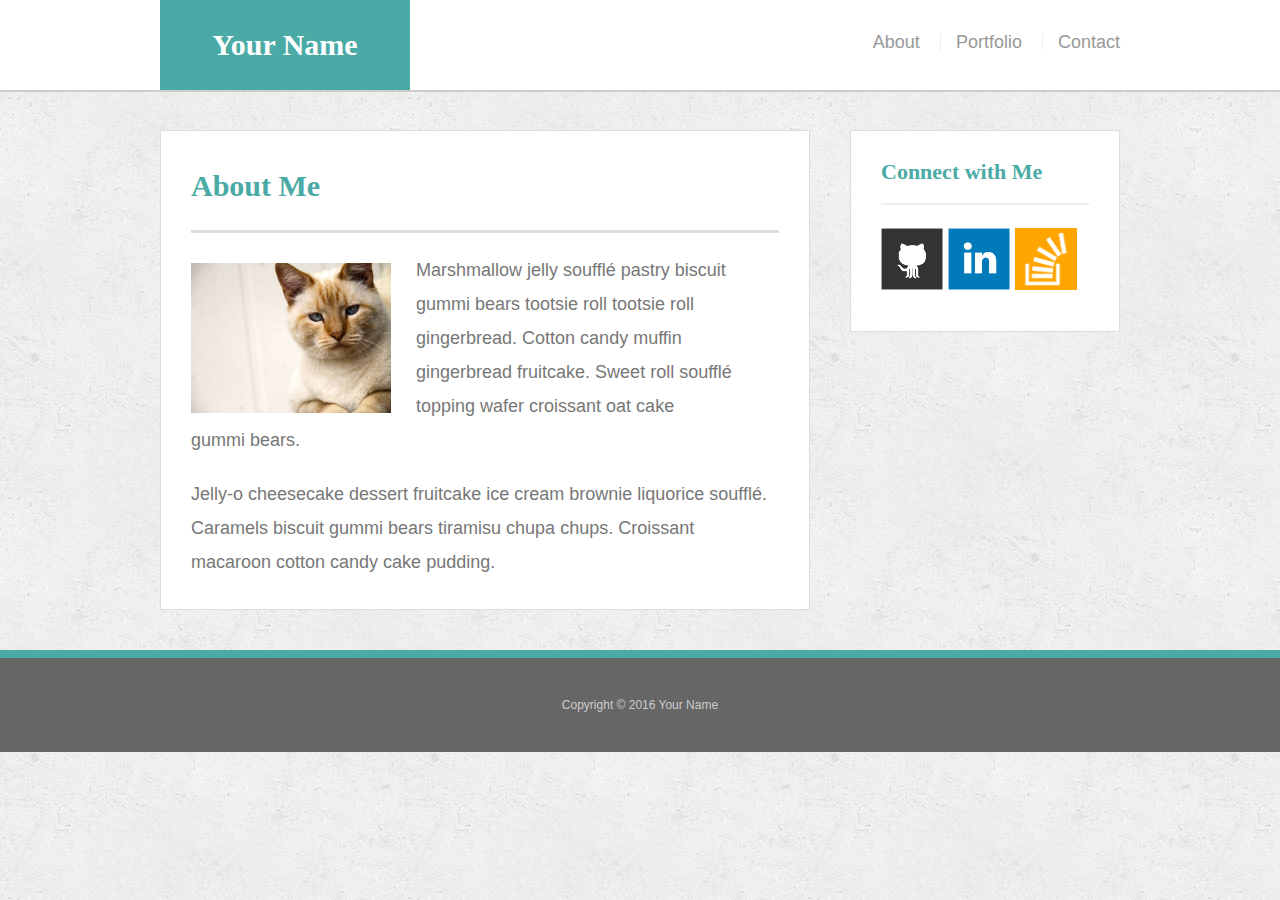
<file: basic-portfolio/index.html>
<!doctype html>
<html lang="en-us">

<head>
  <meta charset="UTF-8">
  <title>About | Your Name</title>
  <link rel="stylesheet" type="text/css" href="assets/css/reset.css">
  <meta name="viewport" content="width=device-width, initial-scale=1">
  <link rel="stylesheet" type="text/css" href="assets/css/style.css">
</head>

<body>

  <header id="masthead">
    <div class="container">
      <a href="index.html" id="logo">Your Name</a>
      <nav>
        <a href="index.html">About</a>
        <a href="portfolio.html">Portfolio</a>
        <a href="contact.html">Contact</a>
      </nav>
    </div>
  </header>

  <div id="main-container" class="container">
    <section class="main-section">
      <h1>About Me</h1>

      <img src="assets/images/cat.jpg" class="auth-image" alt="Your Name">

      <p>Marshmallow jelly souffl&eacute; pastry biscuit gummi bears tootsie roll tootsie roll gingerbread. Cotton candy muffin gingerbread fruitcake. Sweet roll souffl&eacute; topping wafer croissant oat cake gummi&nbsp;bears.</p>

      <p>Jelly-o cheesecake dessert fruitcake ice cream brownie liquorice souffl&eacute;. Caramels biscuit gummi bears tiramisu chupa chups. Croissant macaroon cotton candy cake pudding.</p>

    </section>

    <section class="sidebar">
      <div id="connect">
        <h2>Connect with Me</h2>

        <a href="#"><img src="assets/images/github-128.png" class="social" alt="GitHub" /></a>
        <a href="#"><img src="assets/images/linkedin-128.png" class="social" alt="LinkedIn" /></a>
        <a href="#"><img src="assets/images/stackoverflow-128.png" class="social" alt="Stack Overflow" /></a>
      </div>
    </section>
  </div>

  <footer>
    <div class="container">
      Copyright &copy; 2016 Your Name
    </div>
  </footer>
</body>

</html>
</file>
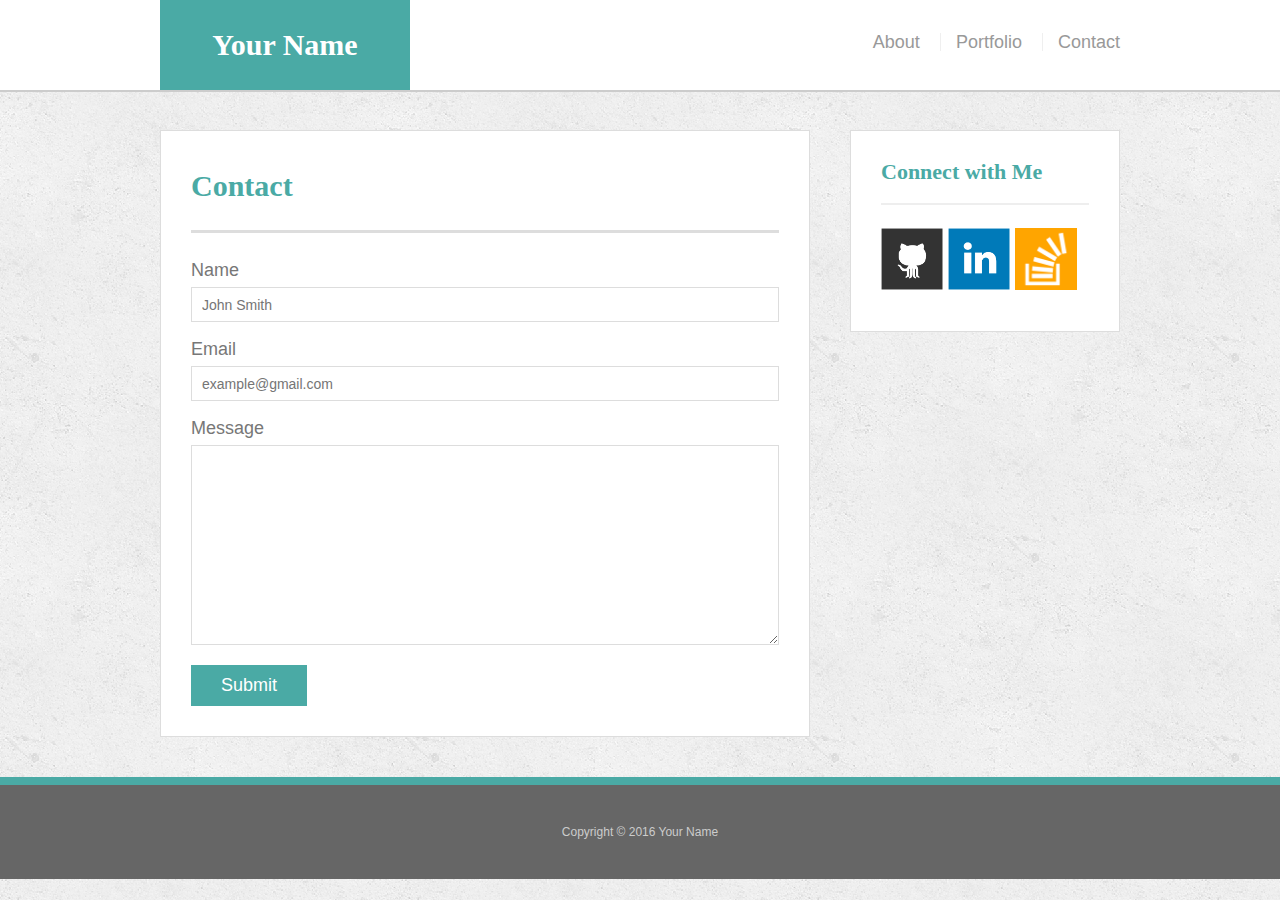
<file: basic-portfolio/contact.html>
<!doctype html>
<html lang="en-us">

<head>
  <meta charset="UTF-8">
  <title>Contact | Your Name</title>
  <link rel="stylesheet" type="text/css" href="assets/css/reset.css">
  <link rel="stylesheet" type="text/css" href="assets/css/style.css">
  <meta name="viewport" content="width=device-width, initial-scale=1">

</head>

<body>

  <header id="masthead">
    <div class="container">
      <a href="index.html" id="logo">Your Name</a>
      <nav>
        <a href="index.html">About</a>
        <a href="portfolio.html">Portfolio</a>
        <a href="contact.html">Contact</a>
      </nav>
    </div>
  </header>

  <div id="main-container" class="container">
    <section class="main-section">
      <h1>Contact</h1>

      <form id="contact-form">
        <ul>
          <li>
            <label for="name">Name</label>
            <input type="text" id="name" name="name" placeholder="John Smith" required="required">
          </li>
          <li>
            <label for="email">Email</label>
            <input type="email" id="email" name="email" placeholder="example@gmail.com" required="required">
          </li>
          <li>
            <label for="message">Message</label>
            <textarea id="message" name="message" required="required"></textarea>
          </li>
        </ul>
        <input type="submit">
      </form>

    </section>

    <section class="sidebar">
      <div id="connect">
        <h2>Connect with Me</h2>

        <a href="#"><img src="assets/images/github-128.png" class="social" alt="GitHub" /></a>
        <a href="#"><img src="assets/images/linkedin-128.png" class="social" alt="LinkedIn" /></a>
        <a href="#"><img src="assets/images/stackoverflow-128.png" class="social" alt="Stack Overflow" /></a>
      </div>
    </section>
  </div>

  <footer>
    <div class="container">
      Copyright &copy; 2016 Your Name
    </div>
  </footer>
</body>

</html>
</file>
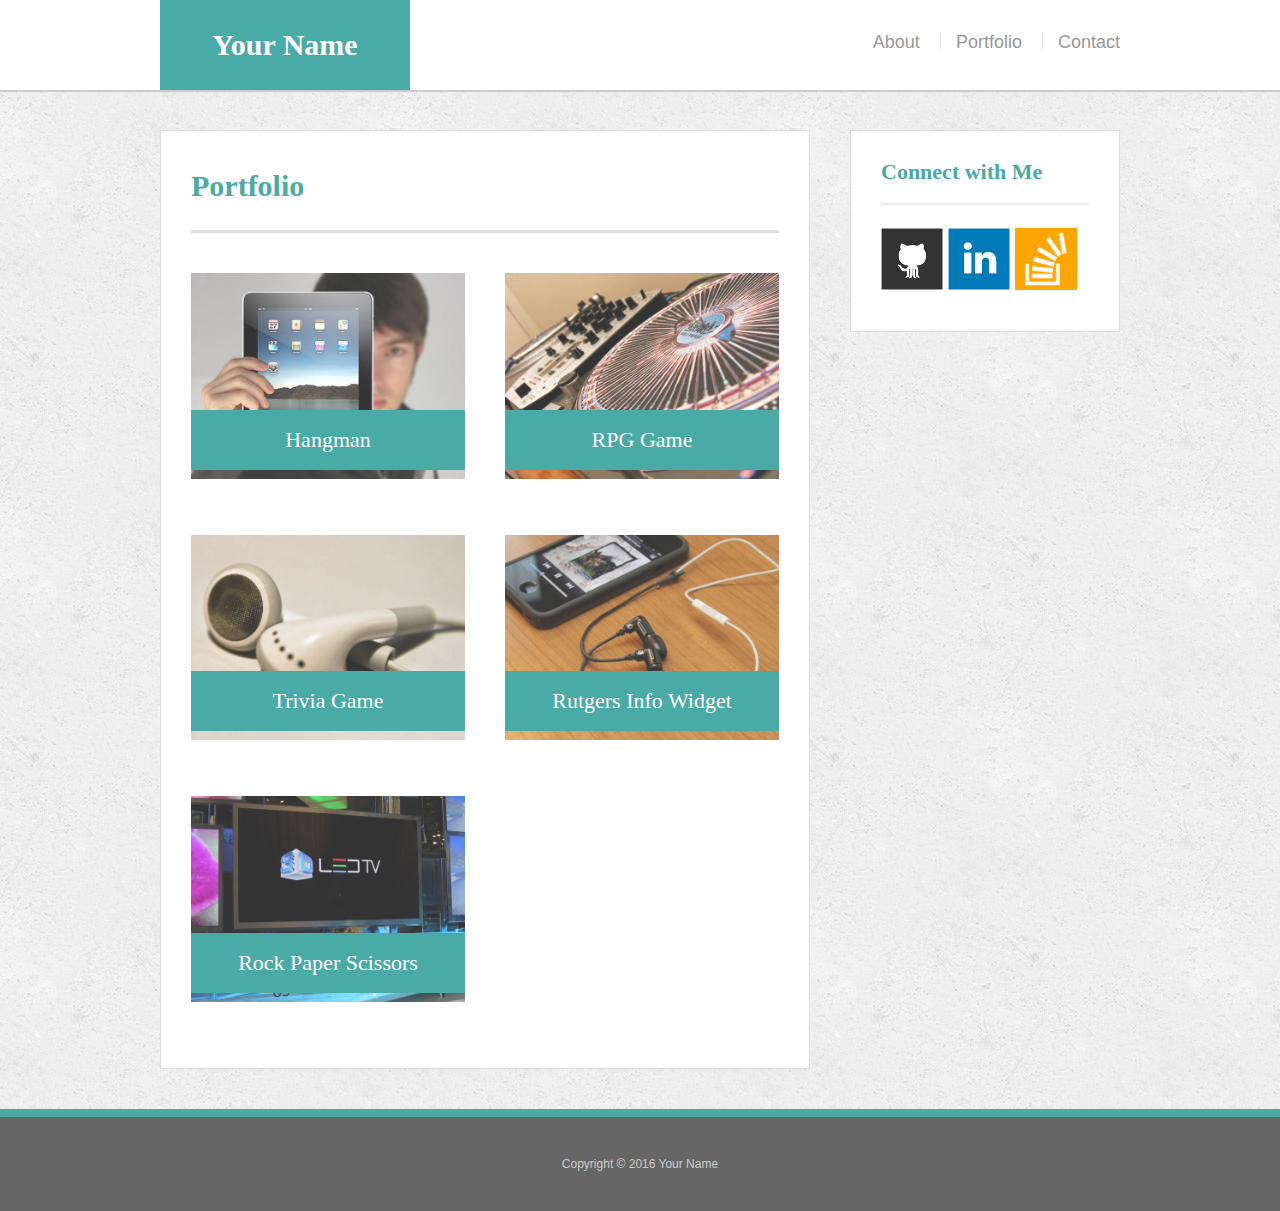
<file: basic-portfolio/portfolio.html>
<!doctype html>
<html lang="en-us">

<head>
  <meta charset="UTF-8">
  <title>Portfolio | Your Name</title>
  <link rel="stylesheet" type="text/css" href="assets/css/reset.css">
  <link rel="stylesheet" type="text/css" href="assets/css/style.css">
  <meta name="viewport" content="width=device-width, initial-scale=1">
</head>

<body>

  <header id="masthead">
    <div class="container">
      <a href="index.html" id="logo">Your Name</a>
      <nav>
        <a href="index.html">About</a>
        <a href="portfolio.html">Portfolio</a>
        <a href="contact.html">Contact</a>
      </nav>
    </div>
  </header>

  <div id="main-container" class="container">
    <section class="main-section">
      <h1>Portfolio</h1>

      <div class="work">
        <img src="assets/images/technics-q-c-640-480-1.jpg" alt="hangman">

        <h3>Hangman</h3>
      </div>
      <div class="work">
        <img src="assets/images/technics-q-c-640-480-2.jpg" alt="RPG Game">

        <h3>RPG Game</h3>
      </div>
      <div class="work">
        <img src="assets/images/technics-q-c-640-480-5.jpg" alt="Trivia Game">

        <h3>Trivia Game</h3>
      </div>
      <div class="work">
        <img src="assets/images/technics-q-c-640-480-7.jpg" alt="Rutgers Info Widget">

        <h3>Rutgers Info Widget</h3>
      </div>
      <div class="work">
        <img src="assets/images/technics-q-c-640-480-9.jpg" alt="Rock Paper Scissors">

        <h3>Rock Paper Scissors</h3>
      </div>

    </section>

    <section class="sidebar">
      <div id="connect">
        <h2>Connect with Me</h2>

        <a href="#"><img src="assets/images/github-128.png" class="social" alt="GitHub" /></a>
        <a href="#"><img src="assets/images/linkedin-128.png" class="social" alt="LinkedIn" /></a>
        <a href="#"><img src="assets/images/stackoverflow-128.png" class="social" alt="Stack Overflow" /></a>
      </div>
    </section>
  </div>

  <footer>
    <div class="container">
      Copyright &copy; 2016 Your Name
    </div>
  </footer>
</body>

</html>
</file>
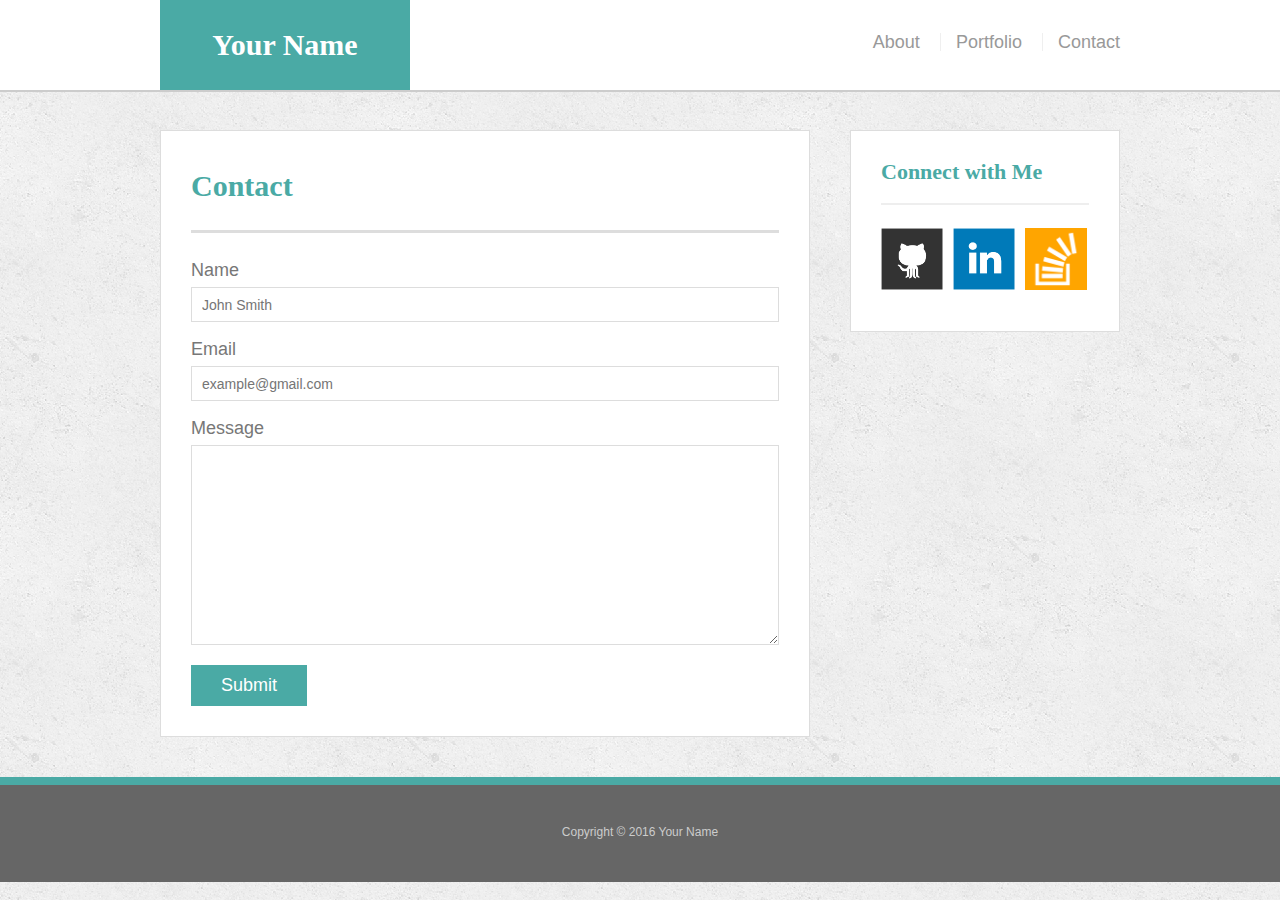
<file: basic-portfolio/bonus/hover-styles.html>
<!doctype html>
<html lang="en-us">

<head>
  <meta charset="UTF-8">
  <title>Hover Styling</title>
  <link rel="stylesheet" type="text/css" href="assets/css/reset.css">
  <link rel="stylesheet" type="text/css" href="assets/css/style.css">
</head>

<body>

  <header id="masthead">
    <div class="container">
      <a href="#" id="logo">Your Name</a>
      <nav>
        <a href="#">About</a>
        <a href="#">Portfolio</a>
        <a href="#">Contact</a>
      </nav>
    </div>
  </header>

  <div id="main-container" class="container">
    <section class="main-section">
      <h1>Contact</h1>

      <form id="contact-form">
        <ul>
          <li>
            <label for="name">Name</label>
            <input type="text" id="name" name="name" placeholder="John Smith" required="required">
          </li>
          <li>
            <label for="email">Email</label>
            <input type="email" id="email" name="email" placeholder="example@gmail.com" required="required">
          </li>
          <li>
            <label for="message">Message</label>
            <textarea id="message" name="message" required="required"></textarea>
          </li>
        </ul>
        <input type="submit">
      </form>

    </section>

    <section class="sidebar">
      <div id="connect">
        <h2>Connect with Me</h2>

        <img src="assets/images/github-128.png" class="social" alt="Github">
        <img src="assets/images/linkedin-128.png" class="social" alt="LinkedIn">
        <img src="assets/images/stackoverflow-128.png" class="social" alt="Stack Overflow">
      </div>
    </section>
  </div>

  <footer>
    <div class="container">
      Copyright &copy; 2016 Your Name
    </div>
  </footer>
</body>

</html>
</file>
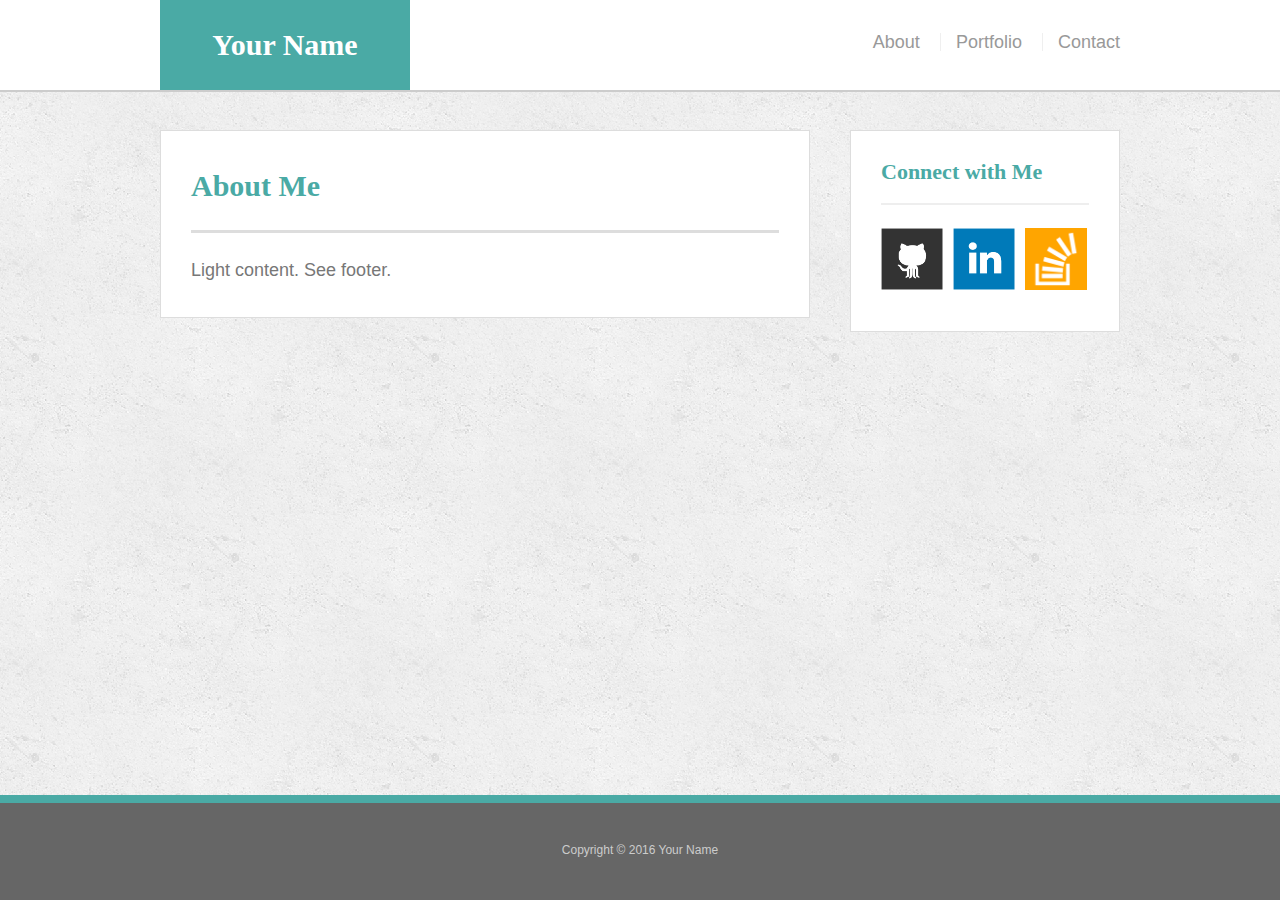
<file: basic-portfolio/bonus/sticky-footer.html>
<!doctype html>
<html lang="en-us">

<head>
  <meta charset="UTF-8">
  <title>Sticky Footer</title>
  <link rel="stylesheet" type="text/css" href="assets/css/reset.css">
  <link rel="stylesheet" type="text/css" href="assets/css/style.css">
</head>

<body>

  <header id="masthead">
    <div class="container">
      <a href="#" id="logo">Your Name</a>
      <nav>
        <a href="#">About</a>
        <a href="#">Portfolio</a>
        <a href="#">Contact</a>
      </nav>
    </div>
  </header>

  <div class="wrapper">
    <div id="main-container" class="container">
      <section class="main-section">
        <h1>About Me</h1>

        <p>Light content. See footer.</p>

      </section>

      <section class="sidebar">
        <div id="connect">
          <h2>Connect with Me</h2>

          <img src="assets/images/github-128.png" class="social" alt="Github">
          <img src="assets/images/linkedin-128.png" class="social" alt="LinkedIn">
          <img src="assets/images/stackoverflow-128.png" class="social" alt="Stack Overflow">
        </div>
      </section>

      <div class="push"></div>
    </div>
  </div>

  <footer>
    <div class="container">
      Copyright &copy; 2016 Your Name
    </div>
  </footer>
</body>

</html>
</file>
<file: basic-portfolio/assets/css/style.css>
body {
  font-family: Arial, "Helvetica Neue", Helvetica, sans-serif;
  font-size: 18px;
  line-height: 34px;
  color: #777;
  background: url("../images/concrete_seamless.png");
}

* {
  box-sizing: border-box;
}

/* general */

.container {
  width: 100%;
  max-width: 960px;
  margin: 0 auto;
  clear: both;
}

h1,
h2,
h3,
p {
  margin-bottom: 20px;
}

p:last-child {
  margin-bottom: 0;
}

h1,
h2,
h3 {
  font-family: Georgia, Times, "Times New Roman", serif;
  font-weight: 700;
  color: #4aaaa5;
}

h1 {
  padding-bottom: 20px;
  font-size: 30px;
  line-height: 49px;
  border-bottom: 3px solid #ddd;
}

h2,
h3 {
  font-size: 22px;
}

/* header */

#masthead {
  position: fixed;
  z-index: 99;
  width: 100%;
  margin: 0 0 30px;
  overflow: auto;
  color: #fff;
  background: #fff;
  border-bottom: 2px solid #ccc;
}

#logo {
  float: left;
  width: 250px;
  height: 90px;
  font-family: Georgia, Times, "Times New Roman", serif;
  font-size: 30px;
  font-weight: 700;
  line-height: 90px;
  color: #fff;
  text-align: center;
  text-decoration: none;
  background: #4aaaa5;
}

nav {
  float: right;
  margin-top: 25px;
}

nav a {
  display: inline-block;
  padding-left: 15px;
  margin-left: 15px;
  line-height: 18px;
  color: #999;
  text-decoration: none;
  border-left: 1px solid #efefef;
}

nav a:first-child {
  border-left: 0 none;
}

/* footer */

footer {
  padding: 30px 0;
  clear: both;
  font-size: 12px;
  color: #fff;
  color: #ccc;
  text-align: center;
  background: #666;
  border-top: 8px solid #4aaaa5;
}

/* sidebar */

.sidebar {
  float: right;
  width: 100%;
  max-width: 270px;
  padding: 30px;
  margin-bottom: 20px;
  background: #fff;
  border: 1px solid #ddd;
}

h3,
.sidebar h2 {
  padding-bottom: 20px;
  margin-bottom: 15px;
  line-height: 22px;
  border-bottom: 2px solid #eee;
}

.social {
  width: 62px;
  height: 62px;
  margin-top: 8px;
  margin-right: 5px;
}

.social:last-child {
  margin-right: 0;
}

/* main */

#main-container {
  padding-top: 130px;
}

.main-section {
  float: left;
  width: 100%;
  max-width: 650px;
  padding: 30px;
  margin: 0 0 40px;
  background: #fff;
  border: 1px solid #ddd;
}

/* portfolio page */

.work {
  position: relative;
  float: left;
  width: 274px;
  margin: 20px 0 25px;
  overflow: auto;
}

.work:nth-child(even) {
  margin-right: 40px;
}

.work img {
  width: 100%;
  border: 0 none;
  opacity: 0.8;
}

.work h3 {
  position: absolute;
  bottom: 20px;
  width: 100%;
  padding: 15px;
  margin-bottom: 0;
  font-weight: 300;
  line-height: 30px;
  color: #fff;
  text-align: center;
  background: #4aaaa5;
  border-bottom: 0;
}

.auth-image {
  float: left;
  width: 200px;
  height: auto;
  margin-top: 10px;
  margin-right: 25px;
}

/* contact page */

#contact-form ul {
  margin-bottom: 20px;
}

#contact-form li {
  margin-bottom: 10px;
}

label,
input[type=text],
input[type=email],
textarea {
  display: block;
  width: 100%;
}

input[type=text],
input[type=email],
textarea {
  height: 35px;
  padding: 0 10px;
  font-size: 14px;
  border: 1px solid #ddd;
}

textarea {
  height: 200px;
}

input[type=submit] {
  padding: 10px 30px;
  font-size: 18px;
  color: #fff;
  cursor: pointer;
  background: #4aaaa5;
  border: 0 none;
}


@media only screen and (max-width: 640px){
      [class*="col-"] {
        width: 100%;

}

@media only screen and (max-width: 768px) {
      [class*="col-"] {
        width: 100%;
}

@media only screen and (max-width: 640px){
      [class*="col-"] {
        width: 100%;
}
</file>
<file: basic-portfolio/bonus/assets/css/style.css>
body {
  font-family: Arial, "Helvetica Neue", Helvetica, sans-serif;
  font-size: 18px;
  line-height: 34px;
  color: #777;
  background: url("../images/concrete_seamless.png");
}

* {
  box-sizing: border-box;
  margin: 0;
}

/* sticky footer styling */

/* http://ryanfait.com/html5-sticky-footer/ */

html,
body {
  height: 100%;
}

.wrapper {
  height: auto !important;
  height: 100%;
  min-height: 100%;
  margin: 0 auto -105px;
}

footer,
.push {
  height: 105px;
}

/* end sticky footer styling */

/* start hover styling */

#logo:hover,
input[type=submit]:hover {
  background: #5e7f7e;
}

nav a:hover {
  color: #5e7f7e;
}

.social:hover {
  cursor: pointer;
  opacity: 0.8;
}

/* end hover styling */

/* general styling */

.container {
  width: 100%;
  max-width: 960px;
  margin: 0 auto;
  clear: both;
}

h1,
h2,
h3,
p {
  margin-bottom: 20px;
}

p:last-child {
  margin-bottom: 0;
}

h1,
h2,
h3 {
  font-family: Georgia, Times, "Times New Roman", serif;
  font-weight: 700;
  color: #4aaaa5;
}

h1 {
  padding-bottom: 20px;
  font-size: 30px;
  line-height: 49px;
  border-bottom: 3px solid #ddd;
}

h2,
h3 {
  font-size: 22px;
}

/* header */

#masthead {
  position: fixed;
  z-index: 99;
  width: 100%;
  margin: 0 0 30px;
  overflow: auto;
  color: #fff;
  background: #fff;
  border-bottom: 2px solid #ccc;
}

#logo {
  float: left;
  width: 250px;
  height: 90px;
  font-family: Georgia, Times, "Times New Roman", serif;
  font-size: 30px;
  font-weight: 700;
  line-height: 90px;
  color: #fff;
  text-align: center;
  text-decoration: none;
  background: #4aaaa5;
}

nav {
  float: right;
  margin-top: 25px;
}

nav a {
  display: inline-block;
  padding-left: 15px;
  margin-left: 15px;
  line-height: 18px;
  color: #999;
  text-decoration: none;
  border-left: 1px solid #efefef;
}

nav a:first-child {
  border-left: 0 none;
}

/* footer */

footer {
  padding: 30px 0;
  clear: both;
  font-size: 12px;
  color: #fff;
  color: #ccc;
  text-align: center;
  background: #666;
  border-top: 8px solid #4aaaa5;
}

/* sidebar */

.sidebar {
  float: right;
  width: 100%;
  max-width: 270px;
  padding: 30px;
  margin-bottom: 20px;
  background: #fff;
  border: 1px solid #ddd;
}

h3,
.sidebar h2 {
  padding-bottom: 20px;
  margin-bottom: 15px;
  line-height: 22px;
  border-bottom: 2px solid #eee;
}

.social {
  width: 62px;
  height: 62px;
  margin-top: 8px;
  margin-right: 5px;
}

.social:last-child {
  margin-right: 0;
}

/* main */

#main-container {
  padding-top: 130px;
}

.main-section {
  float: left;
  width: 100%;
  max-width: 650px;
  padding: 30px;
  margin: 0 0 40px;
  background: #fff;
  border: 1px solid #ddd;
}

/* contact page */

#contact-form ul {
  margin-bottom: 20px;
}

#contact-form li {
  margin-bottom: 10px;
}

label,
input[type=text],
input[type=email],
textarea {
  display: block;
  width: 100%;
}

input[type=text],
input[type=email],
textarea {
  height: 35px;
  padding: 0 10px;
  font-size: 14px;
  border: 1px solid #ddd;
}

textarea {
  height: 200px;
}

input[type=submit] {
  padding: 10px 30px;
  font-size: 18px;
  color: #fff;
  cursor: pointer;
  background: #4aaaa5;
  border: 0 none;
}
</file>
